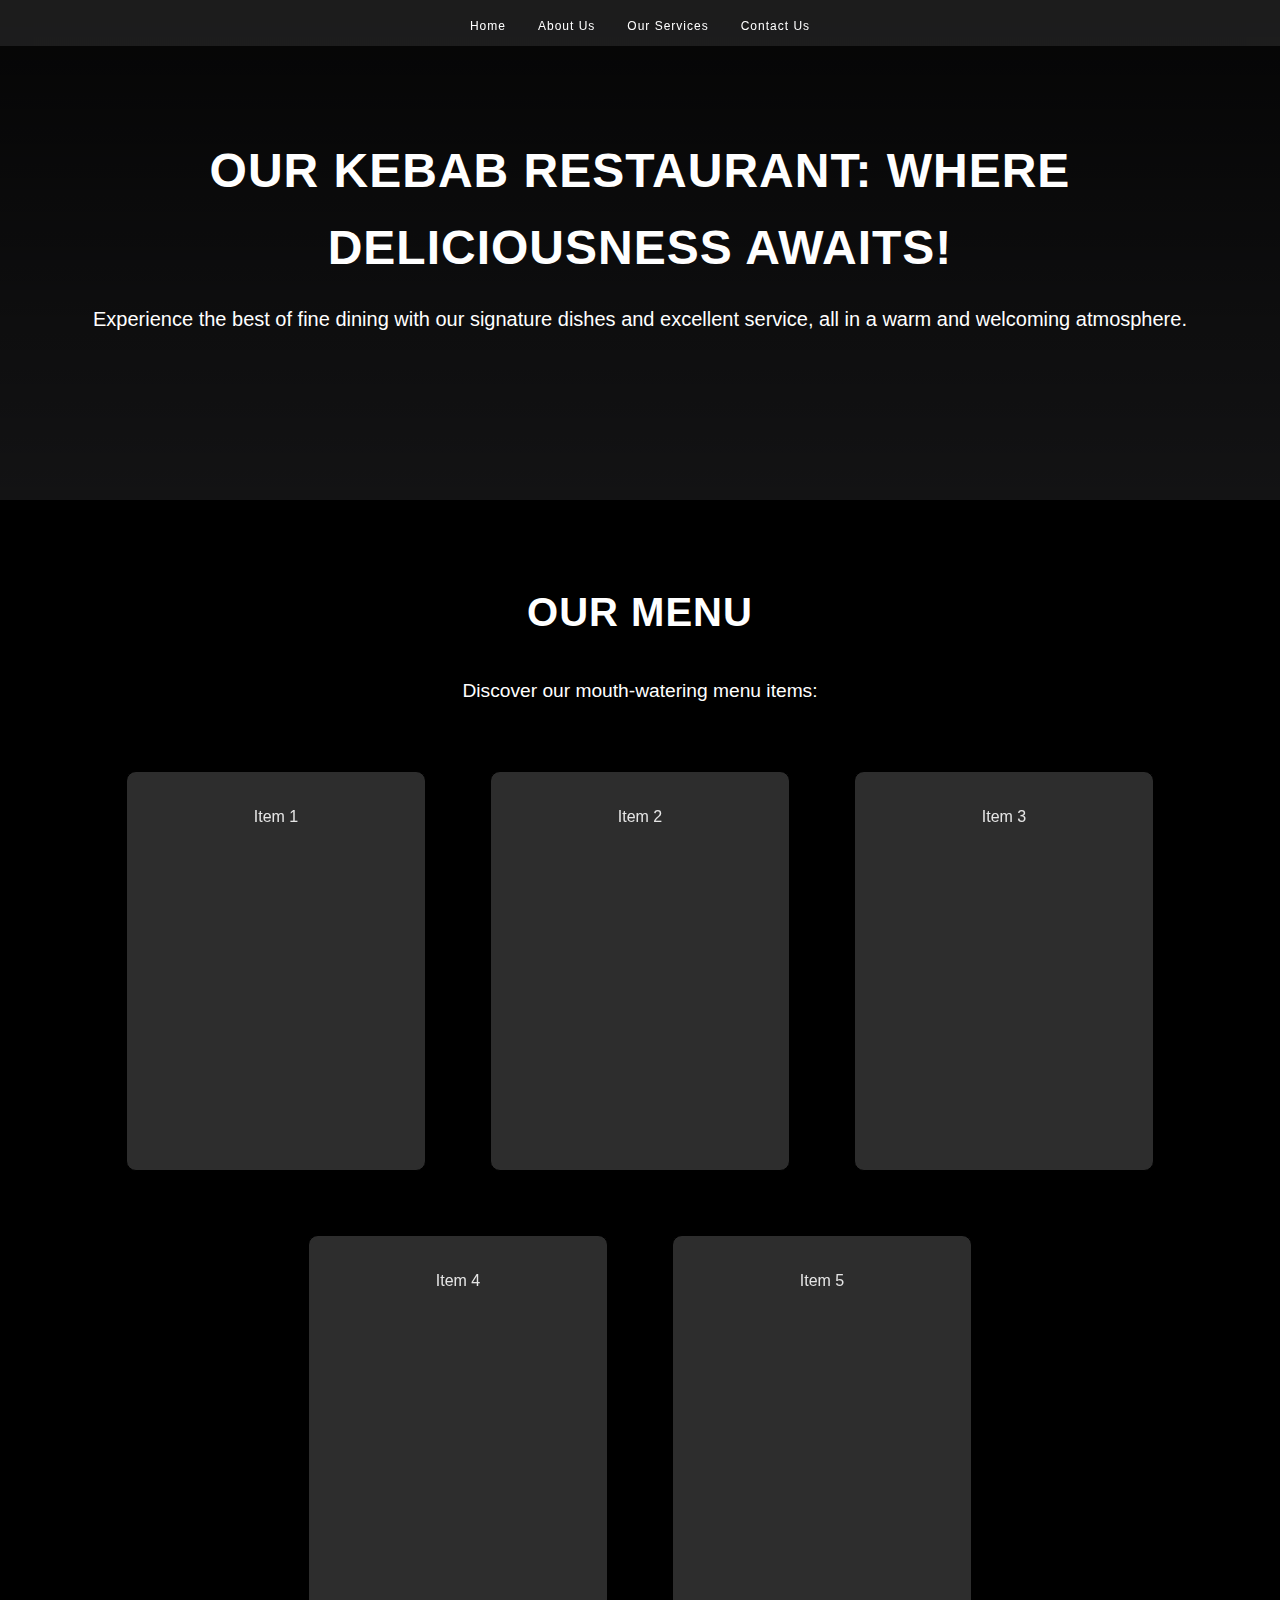
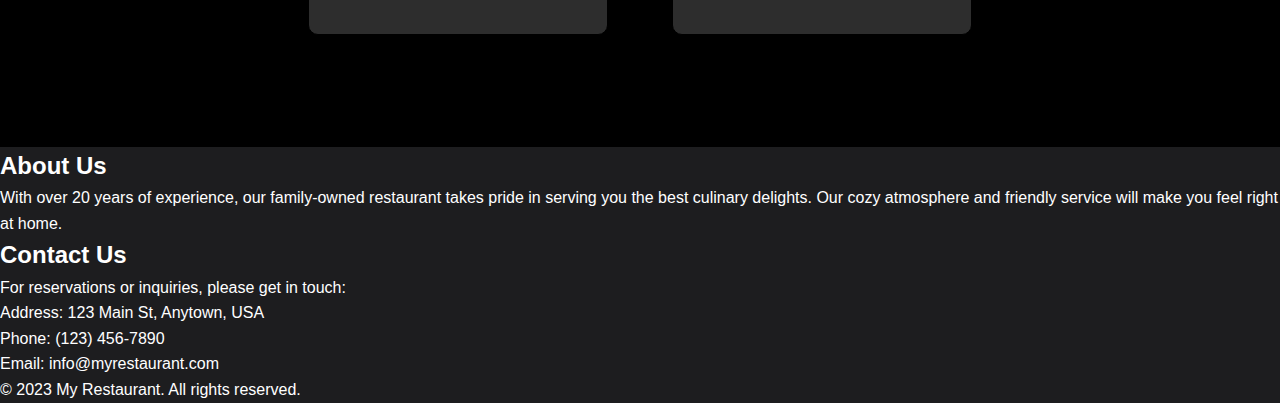
<file: index.html>
<!DOCTYPE html>
<html>
  <head>
    <title>My Restaurant - Fine Dining Experience</title>
    <meta charset="utf-8">
    <meta name="viewport" content="width=device-width, initial-scale=1.0">
    <link rel="stylesheet" href="app.css">
    <link rel="stylesheet" type="text/css" href="navbar.css">
    <link rel="stylesheet" href="scrollbar.css">
    <link rel="stylesheet" href="global.css">
  </head>
  <body>
    <header>
      <nav>
        <ul>
          <li><a href="index.html">Home</a></li>
          <li><a href="about.html">About Us</a></li>
          <li><a href="services.html">Our Services</a></li>
          <li><a href="contact.html">Contact Us</a></li>
        </ul>
      </nav>      
    </header>
    <main>
      <section id="hero">
        <h1>Our Kebab Restaurant: Where Deliciousness Awaits!</h1>
        <p>Experience the best of fine dining with our signature dishes and excellent service, all in a warm and welcoming atmosphere.</p>
      </section>
      <section id="menu">
        <h2>Our Menu</h2>
        <p>Discover our mouth-watering menu items:</p>
        <ul>
          <li>Item 1</li>
          <li>Item 2</li>
          <li>Item 3</li>
          <li>Item 4</li>
          <li>Item 5</li>
        </ul>
      </section>
      <section id="about">
        <h2>About Us</h2>
        <p>With over 20 years of experience, our family-owned restaurant takes pride in serving you the best culinary delights. Our cozy atmosphere and friendly service will make you feel right at home.</p>
      </section>
      <section id="contact">
        <h2>Contact Us</h2>
        <p>For reservations or inquiries, please get in touch:</p>
        <ul>
          <li>Address: 123 Main St, Anytown, USA</li>
          <li>Phone: (123) 456-7890</li>
          <li>Email: info@myrestaurant.com</li>
        </ul>
      </section>
    </main>
    <footer>
      <p>&copy; 2023 My Restaurant. All rights reserved.</p>
    </footer>
  </body>
</html>
</file>
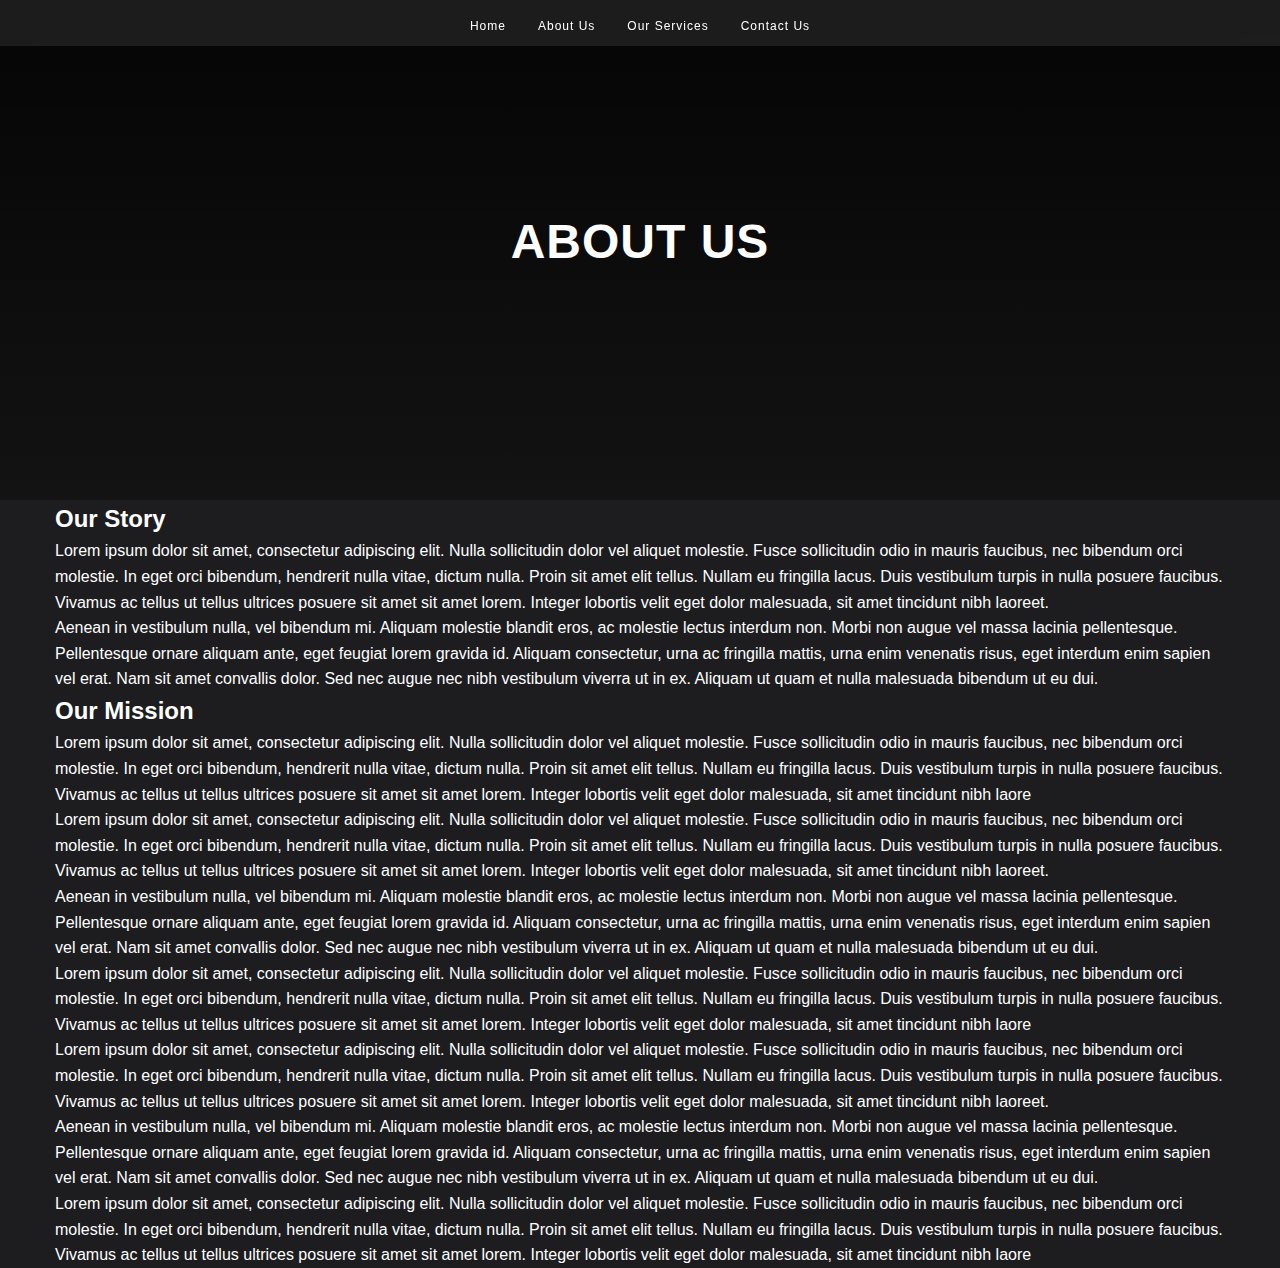
<file: about.html>
<!DOCTYPE html>
<html lang="en">
<head>
  <title>My Restaurant - Fine Dining Experience</title>
  <meta charset="utf-8">
  <meta name="viewport" content="width=device-width, initial-scale=1.0">
  <link rel="stylesheet" href="app.css">
  <link rel="stylesheet" type="text/css" href="navbar.css">
  <link rel="stylesheet" href="scrollbar.css">
  <link rel="stylesheet" href="global.css">
</head>
<body>
  <header>
    <nav>
      <ul>
        <li><a href="index.html">Home</a></li>
        <li><a href="about.html">About Us</a></li>
        <li><a href="services.html">Our Services</a></li>
        <li><a href="contact.html">Contact Us</a></li>
      </ul>
    </nav>      
  </header>
  <section id="hero">
    <div class="container">
      <h1>About Us</h1>
    </div>
  </section>
  <section id="about">
    <div class="container">
      <h2>Our Story</h2>
      <p>Lorem ipsum dolor sit amet, consectetur adipiscing elit. Nulla sollicitudin dolor vel aliquet molestie. Fusce sollicitudin odio in mauris faucibus, nec bibendum orci molestie. In eget orci bibendum, hendrerit nulla vitae, dictum nulla. Proin sit amet elit tellus. Nullam eu fringilla lacus. Duis vestibulum turpis in nulla posuere faucibus. Vivamus ac tellus ut tellus ultrices posuere sit amet sit amet lorem. Integer lobortis velit eget dolor malesuada, sit amet tincidunt nibh laoreet.</p>
      <p>Aenean in vestibulum nulla, vel bibendum mi. Aliquam molestie blandit eros, ac molestie lectus interdum non. Morbi non augue vel massa lacinia pellentesque. Pellentesque ornare aliquam ante, eget feugiat lorem gravida id. Aliquam consectetur, urna ac fringilla mattis, urna enim venenatis risus, eget interdum enim sapien vel erat. Nam sit amet convallis dolor. Sed nec augue nec nibh vestibulum viverra ut in ex. Aliquam ut quam et nulla malesuada bibendum ut eu dui.</p>
      <h2>Our Mission</h2>
      <p>Lorem ipsum dolor sit amet, consectetur adipiscing elit. Nulla sollicitudin dolor vel aliquet molestie. Fusce sollicitudin odio in mauris faucibus, nec bibendum orci molestie. In eget orci bibendum, hendrerit nulla vitae, dictum nulla. Proin sit amet elit tellus. Nullam eu fringilla lacus. Duis vestibulum turpis in nulla posuere faucibus. Vivamus ac tellus ut tellus ultrices posuere sit amet sit amet lorem. Integer lobortis velit eget dolor malesuada, sit amet tincidunt nibh laore</p>
    </div>
    <div class="container">
        <p>Lorem ipsum dolor sit amet, consectetur adipiscing elit. Nulla sollicitudin dolor vel aliquet molestie. Fusce sollicitudin odio in mauris faucibus, nec bibendum orci molestie. In eget orci bibendum, hendrerit nulla vitae, dictum nulla. Proin sit amet elit tellus. Nullam eu fringilla lacus. Duis vestibulum turpis in nulla posuere faucibus. Vivamus ac tellus ut tellus ultrices posuere sit amet sit amet lorem. Integer lobortis velit eget dolor malesuada, sit amet tincidunt nibh laoreet.</p>
        <p>Aenean in vestibulum nulla, vel bibendum mi. Aliquam molestie blandit eros, ac molestie lectus interdum non. Morbi non augue vel massa lacinia pellentesque. Pellentesque ornare aliquam ante, eget feugiat lorem gravida id. Aliquam consectetur, urna ac fringilla mattis, urna enim venenatis risus, eget interdum enim sapien vel erat. Nam sit amet convallis dolor. Sed nec augue nec nibh vestibulum viverra ut in ex. Aliquam ut quam et nulla malesuada bibendum ut eu dui.</p>
        <p>Lorem ipsum dolor sit amet, consectetur adipiscing elit. Nulla sollicitudin dolor vel aliquet molestie. Fusce sollicitudin odio in mauris faucibus, nec bibendum orci molestie. In eget orci bibendum, hendrerit nulla vitae, dictum nulla. Proin sit amet elit tellus. Nullam eu fringilla lacus. Duis vestibulum turpis in nulla posuere faucibus. Vivamus ac tellus ut tellus ultrices posuere sit amet sit amet lorem. Integer lobortis velit eget dolor malesuada, sit amet tincidunt nibh laore</p>
      </div>
      <div class="container">
      <p>Lorem ipsum dolor sit amet, consectetur adipiscing elit. Nulla sollicitudin dolor vel aliquet molestie. Fusce sollicitudin odio in mauris faucibus, nec bibendum orci molestie. In eget orci bibendum, hendrerit nulla vitae, dictum nulla. Proin sit amet elit tellus. Nullam eu fringilla lacus. Duis vestibulum turpis in nulla posuere faucibus. Vivamus ac tellus ut tellus ultrices posuere sit amet sit amet lorem. Integer lobortis velit eget dolor malesuada, sit amet tincidunt nibh laoreet.</p>
      <p>Aenean in vestibulum nulla, vel bibendum mi. Aliquam molestie blandit eros, ac molestie lectus interdum non. Morbi non augue vel massa lacinia pellentesque. Pellentesque ornare aliquam ante, eget feugiat lorem gravida id. Aliquam consectetur, urna ac fringilla mattis, urna enim venenatis risus, eget interdum enim sapien vel erat. Nam sit amet convallis dolor. Sed nec augue nec nibh vestibulum viverra ut in ex. Aliquam ut quam et nulla malesuada bibendum ut eu dui.</p>
      <p>Lorem ipsum dolor sit amet, consectetur adipiscing elit. Nulla sollicitudin dolor vel aliquet molestie. Fusce sollicitudin odio in mauris faucibus, nec bibendum orci molestie. In eget orci bibendum, hendrerit nulla vitae, dictum nulla. Proin sit amet elit tellus. Nullam eu fringilla lacus. Duis vestibulum turpis in nulla posuere faucibus. Vivamus ac tellus ut tellus ultrices posuere sit amet sit amet lorem. Integer lobortis velit eget dolor malesuada, sit amet tincidunt nibh laore</p>
    </div>
  </section>
</body>
</html>
</file>
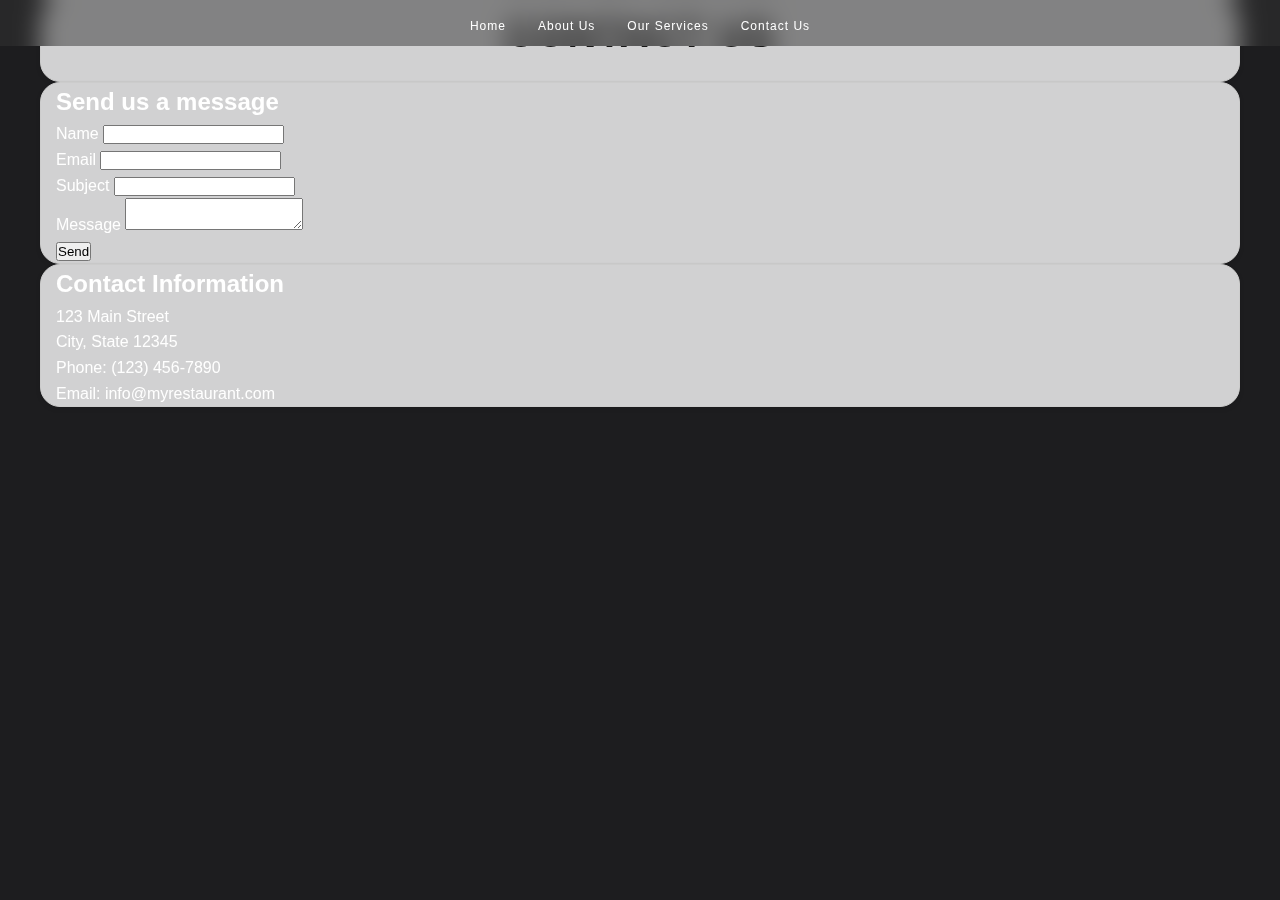
<file: contact.html>
<!DOCTYPE html>
<html lang="en">
  <head>
    <title>My Restaurant - Contact Us</title>
    <meta charset="utf-8">
    <meta name="viewport" content="width=device-width, initial-scale=1.0">
    <link rel="stylesheet" href="contact.css">
    <link rel="stylesheet" type="text/css" href="navbar.css">
    <link rel="stylesheet" href="scrollbar.css">
    <link rel="stylesheet" href="global.css">
  </head>
  <body>
    <header>
      <nav>
        <ul>
          <li><a href="index.html">Home</a></li>
          <li><a href="about.html">About Us</a></li>
          <li><a href="services.html">Our Services</a></li>
          <li><a href="contact.html">Contact Us</a></li>
        </ul>
      </nav>      
    </header>
    <!-- Hero section -->
    <section id="hero">
      <div class="container">
        <h1>Contact Us</h1>
      </div>
    </section>

    <!-- Contact form section -->
    <section id="contact-form">
      <div class="container">
        <h2>Send us a message</h2>
        <form id="contact-us-form" method="post" action="email_sender.php">
          <div class="form-group">
            <label for="name">Name</label>
            <input type="text" id="name" name="name" required>
          </div>
          <div class="form-group">
            <label for="email">Email</label>
            <input type="email" id="email" name="email" required>
          </div>
          <div class="form-group">
            <label for="subject">Subject</label>
            <input type="text" id="subject" name="subject" required>
          </div>
          <div class="form-group">
            <label for="message">Message</label>
            <textarea id="message" name="message" required></textarea>
          </div>
          <button type="submit">Send</button>
        </form>
      </div>
    </section>    

    <!-- Contact info section -->
    <section id="contact-info">
      <div class="container">
        <h2>Contact Information</h2>
        <p>123 Main Street</p>
        <p>City, State 12345</p>
        <p>Phone: (123) 456-7890</p>
        <p>Email: info@myrestaurant.com</p>
      </div>
    </section>

    

    <script src="app.js"></script>
  </body>
</html>
</file>
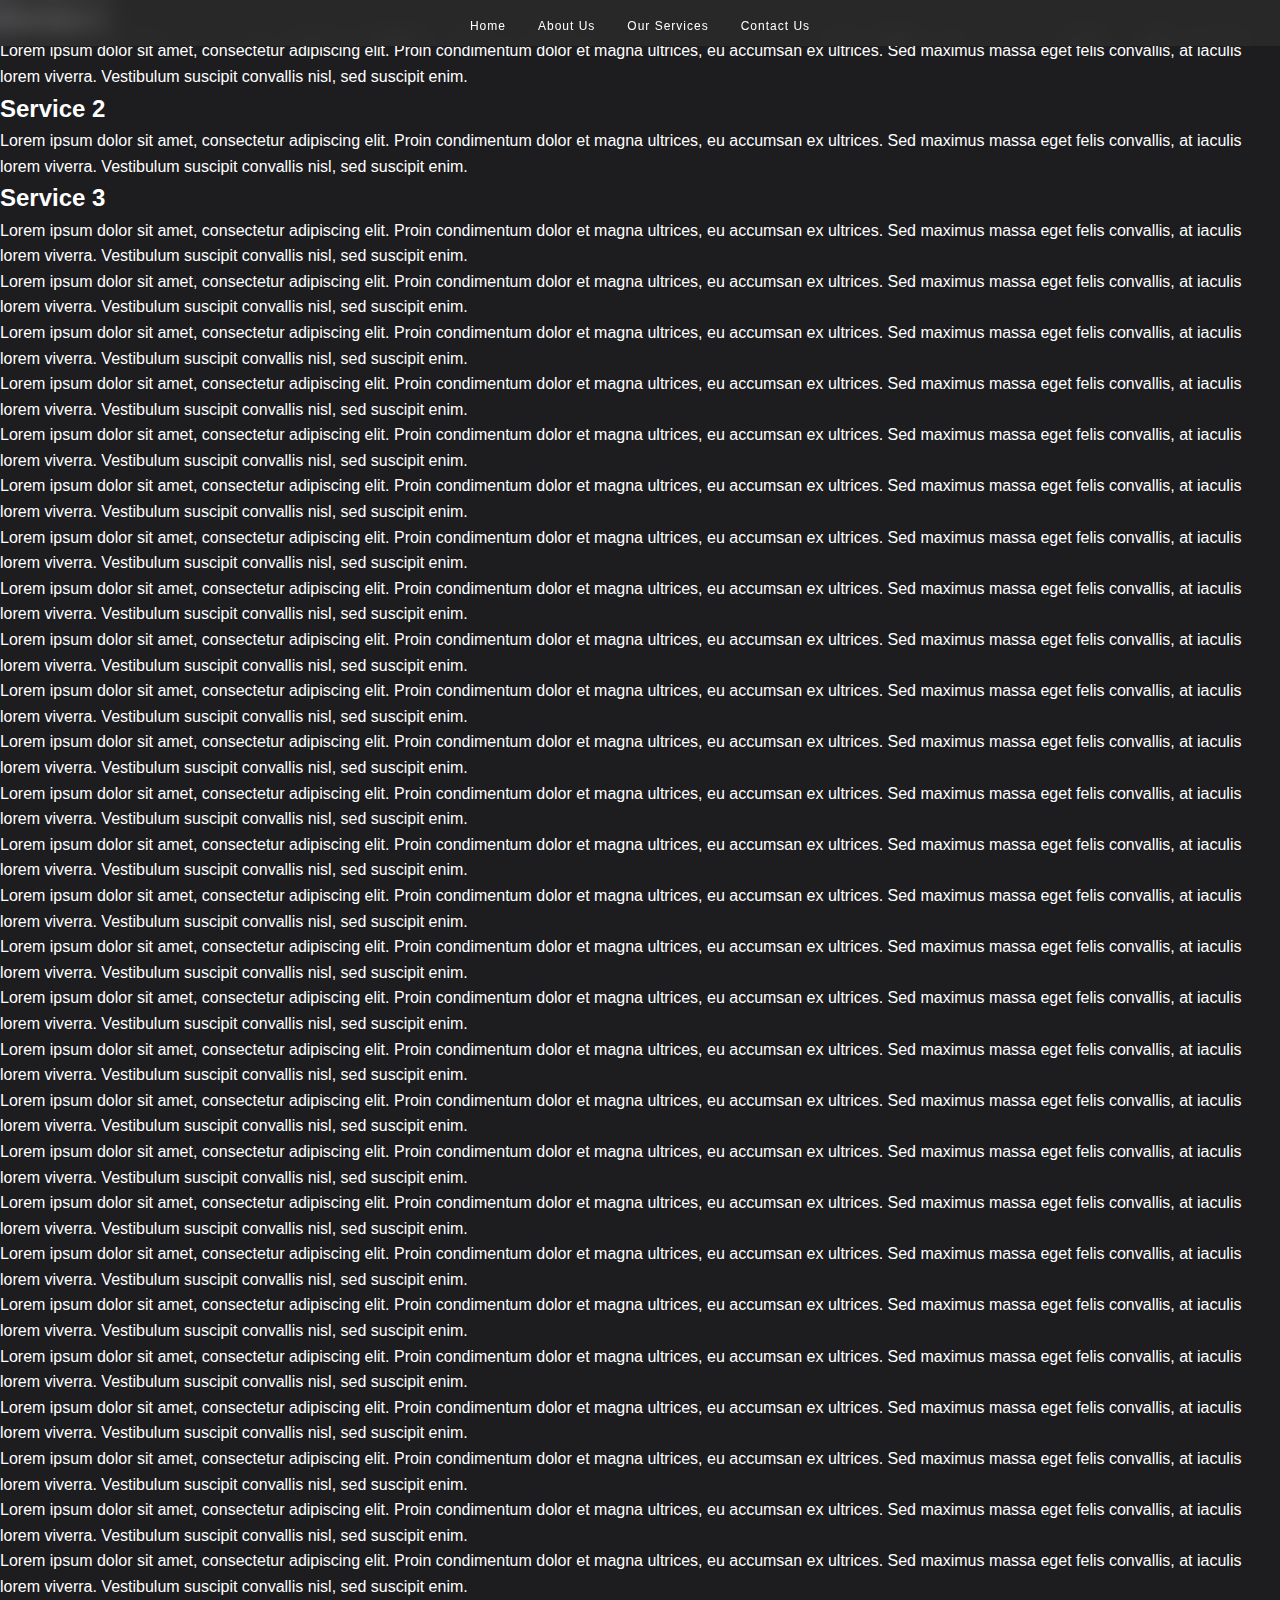
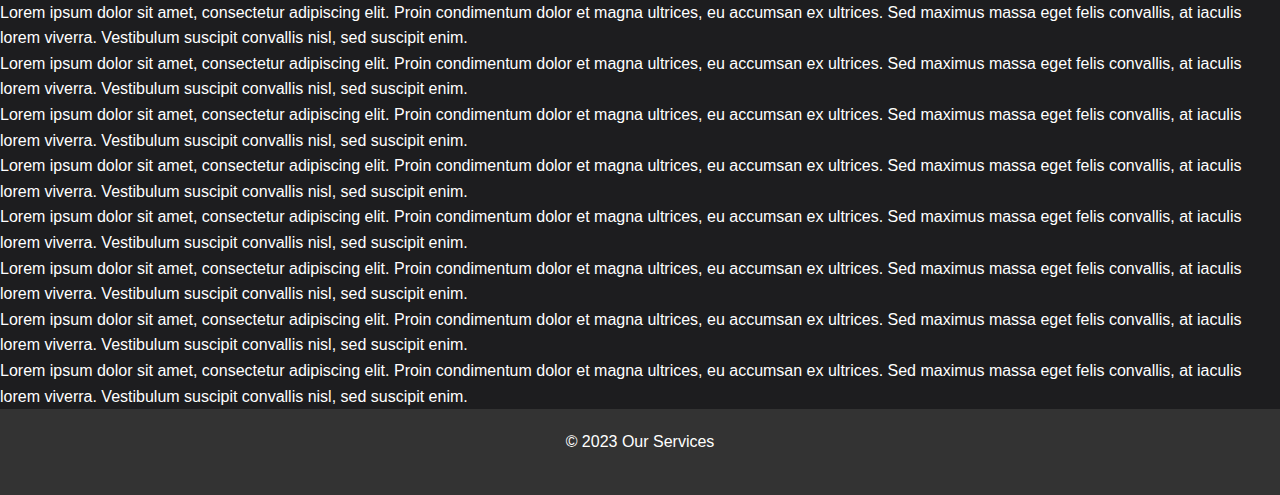
<file: services.html>
<!DOCTYPE html>
<html lang="en">
  <head>
    <meta charset="UTF-8">
    <title>Our Services</title>
    <link rel="stylesheet" href="services.css">
  </head>
  <body>
    <head>
        <title>My Restaurant - Fine Dining Experience</title>
        <meta charset="utf-8">
        <meta name="viewport" content="width=device-width, initial-scale=1.0">
        <link rel="stylesheet" href="app.css">
        <link rel="stylesheet" href="scrollbar.css">
        <link rel="stylesheet" type="text/css" href="navbar.css">
        <link rel="stylesheet" href="global.css">
      </head>
      <body>
        <header>
          <nav>
            <ul>
              <li><a href="index.html">Home</a></li>
              <li><a href="about.html">About Us</a></li>
              <li><a href="services.html">Our Services</a></li>
              <li><a href="contact.html">Contact Us</a></li>
            </ul>
          </nav>      
        </header>
    <main>
      <section>
        <h2>Service 1</h2>
        <p>Lorem ipsum dolor sit amet, consectetur adipiscing elit. Proin condimentum dolor et magna ultrices, eu accumsan ex ultrices. Sed maximus massa eget felis convallis, at iaculis lorem viverra. Vestibulum suscipit convallis nisl, sed suscipit enim.</p>
      </section>
      <section>
        <h2>Service 2</h2>
        <p>Lorem ipsum dolor sit amet, consectetur adipiscing elit. Proin condimentum dolor et magna ultrices, eu accumsan ex ultrices. Sed maximus massa eget felis convallis, at iaculis lorem viverra. Vestibulum suscipit convallis nisl, sed suscipit enim.</p>
      </section>
      <section>
        <h2>Service 3</h2>
        <p>Lorem ipsum dolor sit amet, consectetur adipiscing elit. Proin condimentum dolor et magna ultrices, eu accumsan ex ultrices. Sed maximus massa eget felis convallis, at iaculis lorem viverra. Vestibulum suscipit convallis nisl, sed suscipit enim.</p>
        <p>Lorem ipsum dolor sit amet, consectetur adipiscing elit. Proin condimentum dolor et magna ultrices, eu accumsan ex ultrices. Sed maximus massa eget felis convallis, at iaculis lorem viverra. Vestibulum suscipit convallis nisl, sed suscipit enim.</p>
        <p>Lorem ipsum dolor sit amet, consectetur adipiscing elit. Proin condimentum dolor et magna ultrices, eu accumsan ex ultrices. Sed maximus massa eget felis convallis, at iaculis lorem viverra. Vestibulum suscipit convallis nisl, sed suscipit enim.</p>
        <p>Lorem ipsum dolor sit amet, consectetur adipiscing elit. Proin condimentum dolor et magna ultrices, eu accumsan ex ultrices. Sed maximus massa eget felis convallis, at iaculis lorem viverra. Vestibulum suscipit convallis nisl, sed suscipit enim.</p>
        <p>Lorem ipsum dolor sit amet, consectetur adipiscing elit. Proin condimentum dolor et magna ultrices, eu accumsan ex ultrices. Sed maximus massa eget felis convallis, at iaculis lorem viverra. Vestibulum suscipit convallis nisl, sed suscipit enim.</p>
        <p>Lorem ipsum dolor sit amet, consectetur adipiscing elit. Proin condimentum dolor et magna ultrices, eu accumsan ex ultrices. Sed maximus massa eget felis convallis, at iaculis lorem viverra. Vestibulum suscipit convallis nisl, sed suscipit enim.</p>
        <p>Lorem ipsum dolor sit amet, consectetur adipiscing elit. Proin condimentum dolor et magna ultrices, eu accumsan ex ultrices. Sed maximus massa eget felis convallis, at iaculis lorem viverra. Vestibulum suscipit convallis nisl, sed suscipit enim.</p>
        <p>Lorem ipsum dolor sit amet, consectetur adipiscing elit. Proin condimentum dolor et magna ultrices, eu accumsan ex ultrices. Sed maximus massa eget felis convallis, at iaculis lorem viverra. Vestibulum suscipit convallis nisl, sed suscipit enim.</p>
        <p>Lorem ipsum dolor sit amet, consectetur adipiscing elit. Proin condimentum dolor et magna ultrices, eu accumsan ex ultrices. Sed maximus massa eget felis convallis, at iaculis lorem viverra. Vestibulum suscipit convallis nisl, sed suscipit enim.</p>
        <p>Lorem ipsum dolor sit amet, consectetur adipiscing elit. Proin condimentum dolor et magna ultrices, eu accumsan ex ultrices. Sed maximus massa eget felis convallis, at iaculis lorem viverra. Vestibulum suscipit convallis nisl, sed suscipit enim.</p>
        <p>Lorem ipsum dolor sit amet, consectetur adipiscing elit. Proin condimentum dolor et magna ultrices, eu accumsan ex ultrices. Sed maximus massa eget felis convallis, at iaculis lorem viverra. Vestibulum suscipit convallis nisl, sed suscipit enim.</p>
        <p>Lorem ipsum dolor sit amet, consectetur adipiscing elit. Proin condimentum dolor et magna ultrices, eu accumsan ex ultrices. Sed maximus massa eget felis convallis, at iaculis lorem viverra. Vestibulum suscipit convallis nisl, sed suscipit enim.</p>
        <p>Lorem ipsum dolor sit amet, consectetur adipiscing elit. Proin condimentum dolor et magna ultrices, eu accumsan ex ultrices. Sed maximus massa eget felis convallis, at iaculis lorem viverra. Vestibulum suscipit convallis nisl, sed suscipit enim.</p>
        <p>Lorem ipsum dolor sit amet, consectetur adipiscing elit. Proin condimentum dolor et magna ultrices, eu accumsan ex ultrices. Sed maximus massa eget felis convallis, at iaculis lorem viverra. Vestibulum suscipit convallis nisl, sed suscipit enim.</p>
        <p>Lorem ipsum dolor sit amet, consectetur adipiscing elit. Proin condimentum dolor et magna ultrices, eu accumsan ex ultrices. Sed maximus massa eget felis convallis, at iaculis lorem viverra. Vestibulum suscipit convallis nisl, sed suscipit enim.</p>
        <p>Lorem ipsum dolor sit amet, consectetur adipiscing elit. Proin condimentum dolor et magna ultrices, eu accumsan ex ultrices. Sed maximus massa eget felis convallis, at iaculis lorem viverra. Vestibulum suscipit convallis nisl, sed suscipit enim.</p>
        <p>Lorem ipsum dolor sit amet, consectetur adipiscing elit. Proin condimentum dolor et magna ultrices, eu accumsan ex ultrices. Sed maximus massa eget felis convallis, at iaculis lorem viverra. Vestibulum suscipit convallis nisl, sed suscipit enim.</p>
        <p>Lorem ipsum dolor sit amet, consectetur adipiscing elit. Proin condimentum dolor et magna ultrices, eu accumsan ex ultrices. Sed maximus massa eget felis convallis, at iaculis lorem viverra. Vestibulum suscipit convallis nisl, sed suscipit enim.</p>
        <p>Lorem ipsum dolor sit amet, consectetur adipiscing elit. Proin condimentum dolor et magna ultrices, eu accumsan ex ultrices. Sed maximus massa eget felis convallis, at iaculis lorem viverra. Vestibulum suscipit convallis nisl, sed suscipit enim.</p>
        <p>Lorem ipsum dolor sit amet, consectetur adipiscing elit. Proin condimentum dolor et magna ultrices, eu accumsan ex ultrices. Sed maximus massa eget felis convallis, at iaculis lorem viverra. Vestibulum suscipit convallis nisl, sed suscipit enim.</p>
        <p>Lorem ipsum dolor sit amet, consectetur adipiscing elit. Proin condimentum dolor et magna ultrices, eu accumsan ex ultrices. Sed maximus massa eget felis convallis, at iaculis lorem viverra. Vestibulum suscipit convallis nisl, sed suscipit enim.</p>
        <p>Lorem ipsum dolor sit amet, consectetur adipiscing elit. Proin condimentum dolor et magna ultrices, eu accumsan ex ultrices. Sed maximus massa eget felis convallis, at iaculis lorem viverra. Vestibulum suscipit convallis nisl, sed suscipit enim.</p>
        <p>Lorem ipsum dolor sit amet, consectetur adipiscing elit. Proin condimentum dolor et magna ultrices, eu accumsan ex ultrices. Sed maximus massa eget felis convallis, at iaculis lorem viverra. Vestibulum suscipit convallis nisl, sed suscipit enim.</p>
        <p>Lorem ipsum dolor sit amet, consectetur adipiscing elit. Proin condimentum dolor et magna ultrices, eu accumsan ex ultrices. Sed maximus massa eget felis convallis, at iaculis lorem viverra. Vestibulum suscipit convallis nisl, sed suscipit enim.</p>
        <p>Lorem ipsum dolor sit amet, consectetur adipiscing elit. Proin condimentum dolor et magna ultrices, eu accumsan ex ultrices. Sed maximus massa eget felis convallis, at iaculis lorem viverra. Vestibulum suscipit convallis nisl, sed suscipit enim.</p>
        <p>Lorem ipsum dolor sit amet, consectetur adipiscing elit. Proin condimentum dolor et magna ultrices, eu accumsan ex ultrices. Sed maximus massa eget felis convallis, at iaculis lorem viverra. Vestibulum suscipit convallis nisl, sed suscipit enim.</p>
        <p>Lorem ipsum dolor sit amet, consectetur adipiscing elit. Proin condimentum dolor et magna ultrices, eu accumsan ex ultrices. Sed maximus massa eget felis convallis, at iaculis lorem viverra. Vestibulum suscipit convallis nisl, sed suscipit enim.</p>
        <p>Lorem ipsum dolor sit amet, consectetur adipiscing elit. Proin condimentum dolor et magna ultrices, eu accumsan ex ultrices. Sed maximus massa eget felis convallis, at iaculis lorem viverra. Vestibulum suscipit convallis nisl, sed suscipit enim.</p>
        <p>Lorem ipsum dolor sit amet, consectetur adipiscing elit. Proin condimentum dolor et magna ultrices, eu accumsan ex ultrices. Sed maximus massa eget felis convallis, at iaculis lorem viverra. Vestibulum suscipit convallis nisl, sed suscipit enim.</p>
        <p>Lorem ipsum dolor sit amet, consectetur adipiscing elit. Proin condimentum dolor et magna ultrices, eu accumsan ex ultrices. Sed maximus massa eget felis convallis, at iaculis lorem viverra. Vestibulum suscipit convallis nisl, sed suscipit enim.</p>
        <p>Lorem ipsum dolor sit amet, consectetur adipiscing elit. Proin condimentum dolor et magna ultrices, eu accumsan ex ultrices. Sed maximus massa eget felis convallis, at iaculis lorem viverra. Vestibulum suscipit convallis nisl, sed suscipit enim.</p>
        <p>Lorem ipsum dolor sit amet, consectetur adipiscing elit. Proin condimentum dolor et magna ultrices, eu accumsan ex ultrices. Sed maximus massa eget felis convallis, at iaculis lorem viverra. Vestibulum suscipit convallis nisl, sed suscipit enim.</p>
        <p>Lorem ipsum dolor sit amet, consectetur adipiscing elit. Proin condimentum dolor et magna ultrices, eu accumsan ex ultrices. Sed maximus massa eget felis convallis, at iaculis lorem viverra. Vestibulum suscipit convallis nisl, sed suscipit enim.</p>
        <p>Lorem ipsum dolor sit amet, consectetur adipiscing elit. Proin condimentum dolor et magna ultrices, eu accumsan ex ultrices. Sed maximus massa eget felis convallis, at iaculis lorem viverra. Vestibulum suscipit convallis nisl, sed suscipit enim.</p>
        <p>Lorem ipsum dolor sit amet, consectetur adipiscing elit. Proin condimentum dolor et magna ultrices, eu accumsan ex ultrices. Sed maximus massa eget felis convallis, at iaculis lorem viverra. Vestibulum suscipit convallis nisl, sed suscipit enim.</p>
      </section>
    </main>
    <footer>
      <p>&copy; 2023 Our Services</p>
    </footer>
  </body>
</html>
</file>
<file: navbar.css>
header {
  position: fixed;
  top: 0;
  left: 0;
  width: 100%;
  padding: 5px;
  line-height: 1.4;
  background-color: hsla(0, 0%, 20%, 0.5);
  border-bottom-color: #777777;
  -webkit-backdrop-filter: blur(12.5px);
  backdrop-filter: blur(12.5px);
  z-index: 1000;
}

header h1 {
  font-size: 1.5rem;
  font-weight: bold;
  color: #ffffff;
}

header p {
  font-size: 1.2rem;
  font-weight: 400;
  text-align: center;
  margin-bottom: 1rem;
  display: flex;
  justify-content: space-between;
  align-items: center;
  flex-direction: column;
}

header nav {
  display: flex;
  justify-content: center;
  align-items: center;
}

header ul {
  list-style: none;
  display: flex;
  align-items: center;
}

header li {
  margin: 0 20px;
}

header a {
  text-decoration: none;
  color: #ffffff;
  font-size: 0.75rem;
  font-weight: bold;
}

h1 {
  font-size: 2.5rem;
  font-weight: 600;
  text-align: center;
  color: #181818;
  margin-bottom: 1rem;
  text-transform: uppercase;
  letter-spacing: 1px;
  font-family: 'SF Pro', sans-serif;
}

nav {
  padding: 5px 0;
}

nav ul {
  list-style: none;
  display: flex;
  justify-content: center;
  margin-top: 0.25rem;
}

nav li {
  margin: 0 1rem;
}

nav a {
  font-size: 0.75rem;
  text-decoration: none;
  color: #ffffff;
  font-weight: normal;
  transition: color 0.3s ease-in-out;
  letter-spacing: 1px;
}

nav a:hover {
  color: #007AFF;
  text-decoration: none;
}
</file>
<file: scrollbar.css>
::-webkit-scrollbar {
    width: 8px;
    height: 8px;
    border-radius: 4px;
    background-color: #444444;
  }
  
  ::-webkit-scrollbar-thumb {
    background-color: ##222222;
    border-radius: 4px;
  }
  
  ::-webkit-scrollbar-thumb:hover {
    background-color: #b2b2b2;
  }
</file>
<file: global.css>
body {
    font-family: "SF Pro", "Helvetica Neu", sans-serif;
    font-size: 1rem;
    line-height: 1.6;
    color: #ffffff;
    background-color: #1D1D1F;
  }
  
  .container {
    max-width: 1200px;
    margin: 0 auto;
    padding: 0 15px;
  }
</file>
<file: services.css>
/* Global styles */
* {
    margin: 0;
    padding: 0;
    box-sizing: border-box;
  }
  
  body {
    font-family: Arial, sans-serif;
    font-size: 16px;
    line-height: 1.5;
    color: #333;
  }
  
  .container {
    max-width: 1200px;
    margin: 0 auto;
    padding: 20px;
  }

  
  /* Hero section styles */
  .hero {
    height: 500px;
    background-image: url('https://picsum.photos/id/1074/1200/500');
    background-size: cover;
    background-position: center;
    position: relative;
  }
  
  .hero:before {
    content: '';
    position: absolute;
    top: 0;
    left: 0;
    width: 100%;
    height: 100%;
    background-color: rgba(0,0,0,0.5);
  }
  
  .hero h1 {
    position: absolute;
    top: 50%;
    left: 50%;
    transform: translate(-50%, -50%);
    color: #fff;
    font-size: 3rem;
    font-weight: bold;
    text-align: center;
    text-transform: uppercase;
  }
  
  /* Services section styles */
  .services {
    padding: 80px 0;
    background-color: #f2f2f2;
  }
  
  .services h2 {
    font-size: 2.5rem;
    font-weight: bold;
    text-align: center;
    margin-bottom: 50px;
    text-transform: uppercase;
  }
  
  .service {
    margin-bottom: 40px;
  }
  
  .service .icon {
    font-size: 3rem;
    color: #007AFF;
    margin-bottom: 20px;
  }
  
  .service h3 {
    font-size: 1.5rem;
    font-weight: bold;
    margin-bottom: 20px;
  }
  
  .service p {
    font-size: 1.2rem;
    line-height: 1.5;
  }
  
  /* Footer styles */
  footer {
    padding: 20px;
    background-color: #333;
    color: #fff;
    text-align: center;
  }
  
  footer p {
    margin-bottom: 20px;
  }
  
  footer a {
    color: #fff;
    text-decoration: none;
  }
  
  footer a:hover {
    text-decoration: underline;
  }
</file>
<file: app.css>
/* Reset CSS */
* {
    margin: 0;
    padding: 0;
    box-sizing: border-box;
  }
  
  /* Hero section styles */
  #hero {
    background: linear-gradient(to bottom, rgba(0, 0, 0, 0.85), rgba(0, 0, 0, 0.35)), url(https://images.pexels.com/photos/2233729/pexels-photo-2233729.jpeg);
    background-size: cover;
    background-position: center;
    height: 500px;
    display: flex;
    align-items: center;
    justify-content: center;
    color: #ffffff;
    flex-direction: column;
  }
  
  #hero h1 {
    font-size: 3rem;
    font-weight: bold;
    text-align: center;
    color: #ffffff;
    margin-bottom: 1rem;
    letter-spacing: 1px;
  }
  
  #hero p {
    font-size: 1.25rem;
    font-weight: lighter;
    text-align: center;
    color: #ffffff;
    margin-bottom: 2rem;
    font-weight: 500;
  }  
  
  /* Menu section styles */
  #menu {
    background-color: #000000;
    padding: 5rem 0;
    text-align: center;
  }
  
  #menu h2 {
    font-size: 2.5rem;
    font-weight: 600;
    margin-bottom: 2rem;
    text-transform: uppercase;
    letter-spacing: 1px;
  }
  
  #menu p {
    font-size: 1.2rem;
    margin-bottom: 2rem;
    font-weight: 400;
  }
  
  #menu ul {
    list-style: none;
    display: flex;
    flex-wrap: wrap;
    justify-content: center;
  }
  
  #menu li {
    margin: 2rem;
    width: 300px;
    height: 400px;
    border: 1px solid #000000;
    display: flex;
    flex-direction: column;
    justify-content: space-between;
    padding: 2rem;
    border-radius: 10px;
    background-color: hsla(0, 0%, 40%, 0.5);
    backdrop-filter: blur(12.5px);
    opacity: 0.9;
  }
  
  #menu img {
    max-width: 100%;
    max-height: 300px;
    margin-bottom: 1rem;
  }
  
  #menu h3 {
    font-size: 1.5rem;
    margin-bottom: 1rem;
    font-weight: 600;
    text-transform: uppercase;
  }
</file>
<file: contact.css>
/* Reset CSS */
* {
  margin: 0;
  padding: 0;
  box-sizing: border-box;
}

/* Global styles */
body {
  font-family: "SF Pro", "Helvetica Neu", sans-serif;
  font-size: 16px;
  line-height: 1.6;
  color: #333;
  background-color: #fff;
}

#navbar {
  background-color: #333;
  color: #fff;
  width: 100%;
  height: 50px;
  line-height: 50px;
  text-align: center;
  font-size: 20px;
}


.container {
  max-width: 1200px;
  margin: 0 auto;
  padding: 0 15px;
}

.container {
  max-width: 800px;
  margin: 80px auto 0;
  padding: 20px;
  background-color: rgba(255, 255, 255, 0.8);
  backdrop-filter: blur(10px);
  border-radius: 20px;
  box-shadow: 0 2px 5px rgba(0, 0, 0, 0.1);
  border: 1px solid #cccccc;
}

.topic {
  font-size: 1.2rem;
  font-weight: bold;
  margin-bottom: 0.5rem;
}

.info {
  margin-bottom: 1.5rem;
}

.info label {
  display: block;
  font-weight: bold;
  margin-bottom: 0.5rem;
}

.info input[type='text'],
.info input[type='email'],
.info textarea {
  width: 100%;
  padding: 8px;
  border: 1px solid #ccc;
  border-radius: 4px;
  box-shadow: none;
  font-family: inherit;
  font-size: 16px;
  line-height: 1.5;
  color: #333;
  transition: border-color 0.3s ease-in-out;
  text-align: center;
}
</file>
